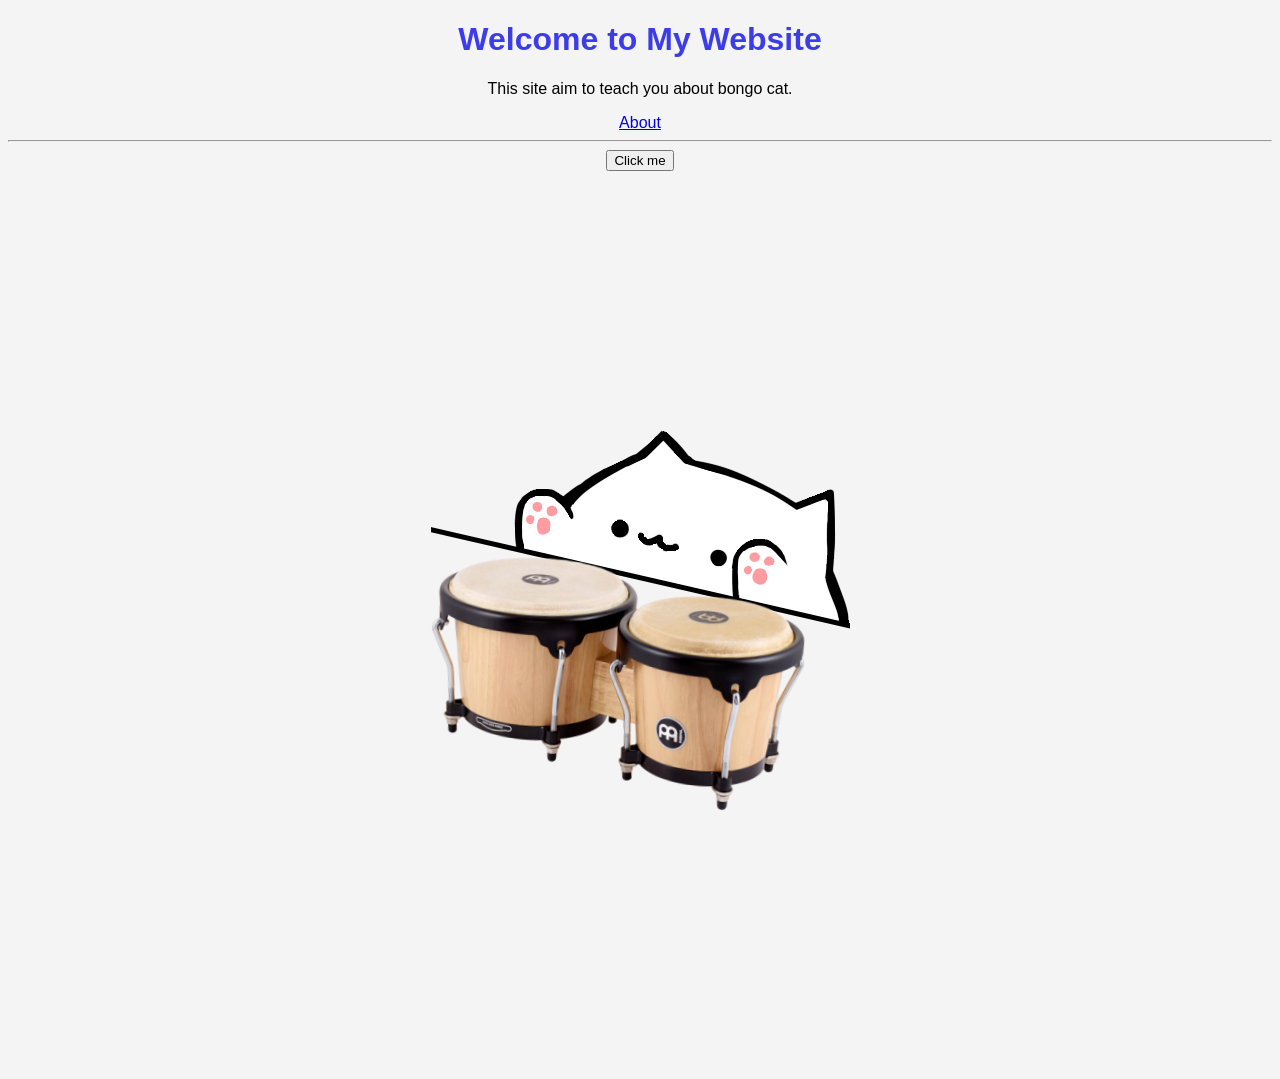
<file: index.html>
<!DOCTYPE html>
<html>

<head>
  <title>bongochat</title>
</head>

<head>
    <title>My First Website</title>
    <link rel="stylesheet" href="style.css">
</head>

<body>
    <h1>Welcome to My Website</h1>
    <p>This site aim to teach you about bongo cat.</p>
    <a href="about.html">About</a>
    <hr>

    <button onclick="showMessage()">Click me</button>

    <script src="script.js"></script>

</body>

<div class="container">
    <img src="images/thumbnail.png" alt="Bongocat">
</div>
</file>
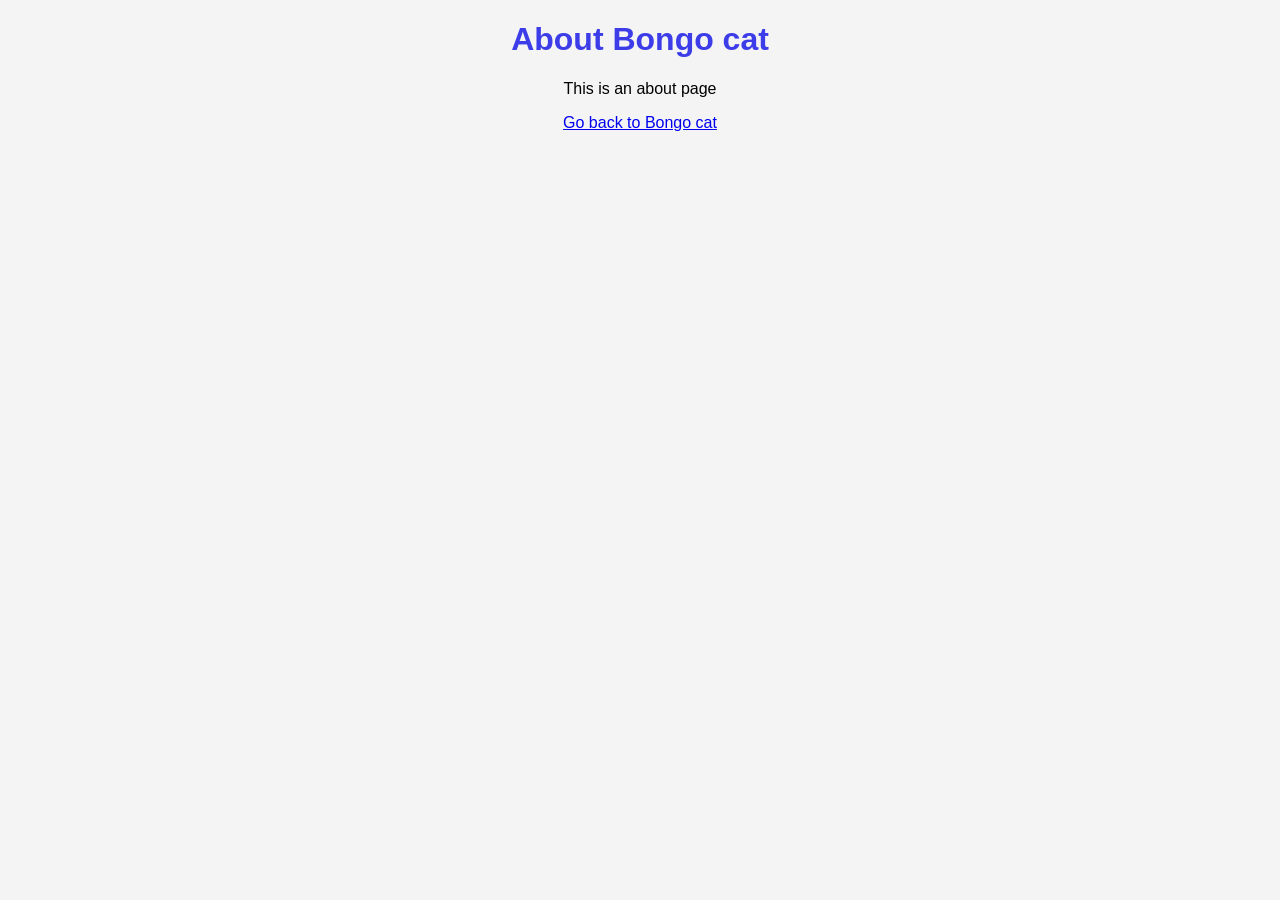
<file: about.html>
<!DOCTYPE html>
<html>
<head>
    <title>About Bongo cat</title>
    <link rel="stylesheet" href="style.css">
</head>
</html>

<body>
    <h1>About Bongo cat</h1>
    <p>This is an about page</p>

    <a href="index.html">Go back to Bongo cat</a>
</body>
</file>
<file: style.css>
body {
  font-family: Arial, sans-serif;
  background-color: #f4f4f4;
  text-align: center;
}

h1 {
  color: rgb(60, 60, 233);
}

.container {
  display: flex;
  justify-content: center;
  align-items: center;
  height: 100vh;
}

img {
  max-width: 100%;
  height: auto;
}
</file>
